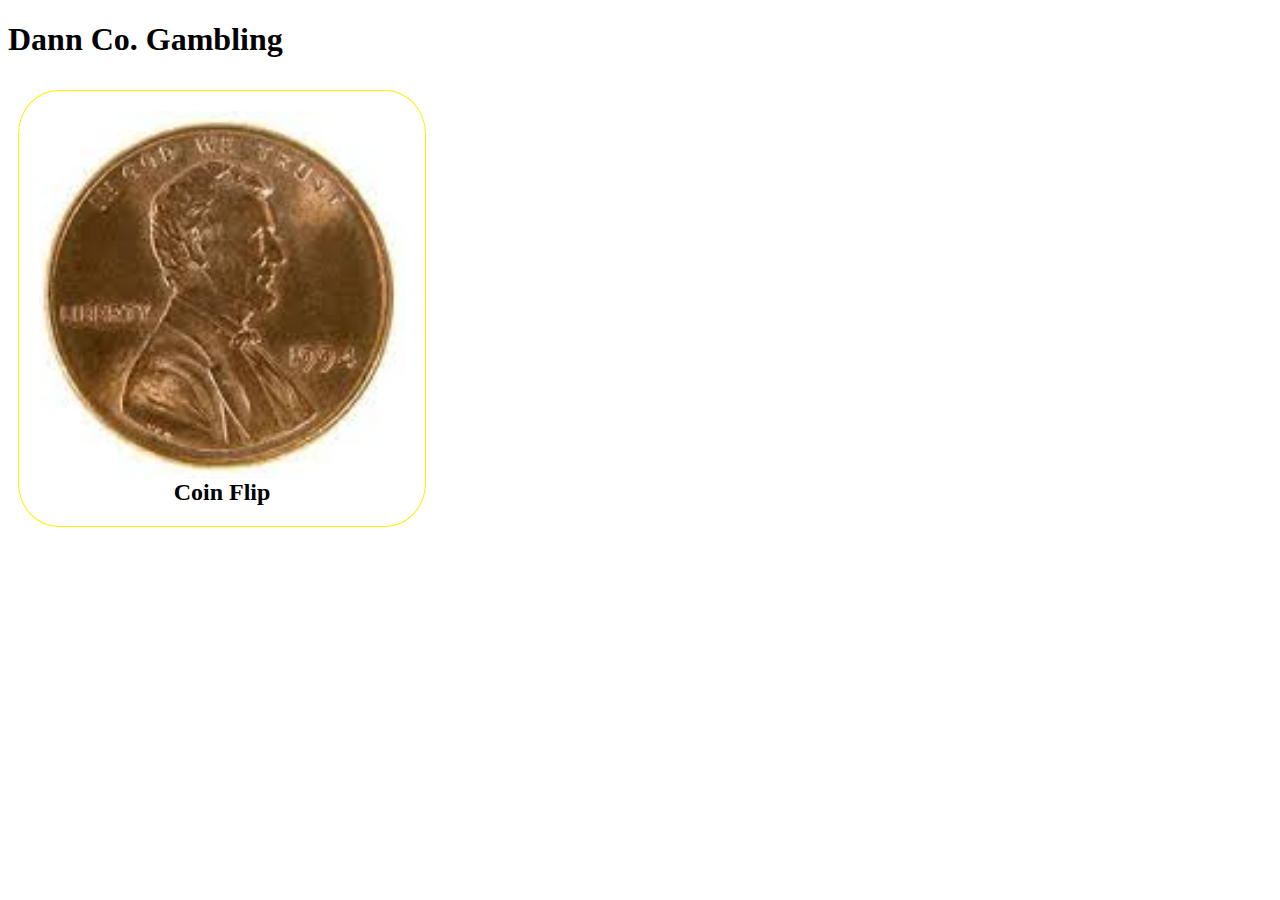
<file: index.html>
<!DOCTYPE html>
<html lang="en">
<head>
    <meta charset="UTF-8">
    <meta name="viewport" content="width=device-width, initial-scale=1.0">
    <title>Dann Co. Gambling</title>
    <link rel="stylesheet" href="styles.css">
</head>
<body>
    <div class="header">
        <h1>Dann Co. Gambling</h1>
    </div>
    <div class="grid-container">
        <div class="grid-item">
            <a href="coinflip.html">
                <button class="image-button">
                    <img src="Assets/heads.png" alt="Button Image" class="button-image" id="coinImage">
                </button>
            </a>
            <span class="game-title">Coin Flip</span>
        </div>
    </div>
</body>
</html>
</file>
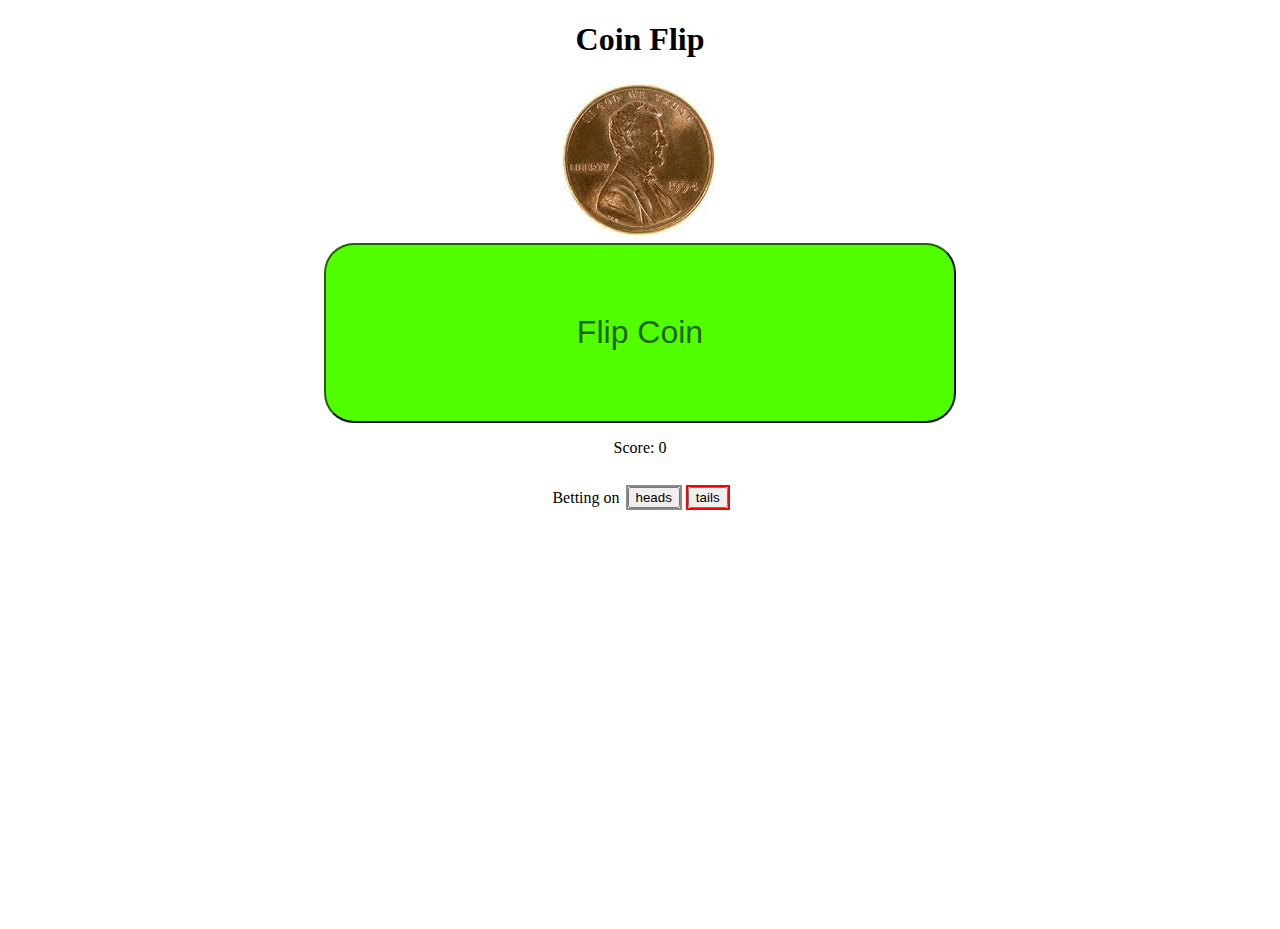
<file: coinflip.html>
<!DOCTYPE html>
<html lang="en">
<head>
    <meta charset="UTF-8">
    <meta name="viewport" content="width=device-width, initial-scale=1.0">
    <title>Coin Flip</title>
    <link rel="stylesheet" href="styles.css">
    <script src="coinflip.js" defer></script>
</head>
<body>
    <div class="content">
        <h1>Coin Flip</h1>
        <div class="coin-image-container">
            <img src="Assets/heads.png" alt="Coin Image" id="coin-image">
        </div>
        <button id="flipping-button">Flip Coin</button>
        <p id="score-text">Score: 0</p>

        <div id="bet-div">
            <p>Betting on</p>
            <button id="bet-txt-h">heads</button>
            <button id="bet-txt-t">tails</button>
        </div>
    </div>
</body>
</html>
</file>
<file: styles.css>
/* Main */
.grid-container {
    display: grid;
    grid-template-columns: repeat(3, 1fr);
    gap: 10px;
    padding: 10px;
}

.grid-item {
    background-color: #ffffff;
    border: 1px solid #ffee00;
    padding: 20px;
    text-align: center;
    border-radius: 10%;
}

.button-image {
    display: block;
    margin: 0 auto;
    width: 100%;
    border-top-left-radius: 12px;
    border-top-right-radius: 12px;
}

.image-button {
    display: flex;
    flex-direction: column;
    align-items: center;
    background-color: #ffffff;
    border: none;
    padding: 0;
    text-align: center;
    cursor: pointer;
    border-radius: 12px;
    overflow: hidden;
    width: 100%;
}

.game-title {
    font-size: 1.5em;
    font-weight: bold;
}

/* coin flip */
#bet-div {
    display: flex;
    flex-direction: row;
    align-items: center;
    justify-content: center; /* Center items horizontally within bet-div */
    gap: 1ch;
}

#bet-txt-h {
    outline: .4ch solid #8a8a8a;
}

#bet-txt-t {
    outline: .4ch solid #ff0000;
}

#flipping-button {
    display: block;
    margin: 0 auto;
    width: 50%;
    height: 20%;
    border-radius: 30px;
    background-color: #51ff00;
    border-color: #206600;
    color: #206600;
    font-size: 2em;
}

#flipping-button:hover {
    opacity: .8;
}

#flipping-button:active {
    opacity: .6;
}

.content {
    display: flexbox;
    flex-direction: column;
    justify-content: center;
    height: 100vh;
    text-align: center;
}
</file>
